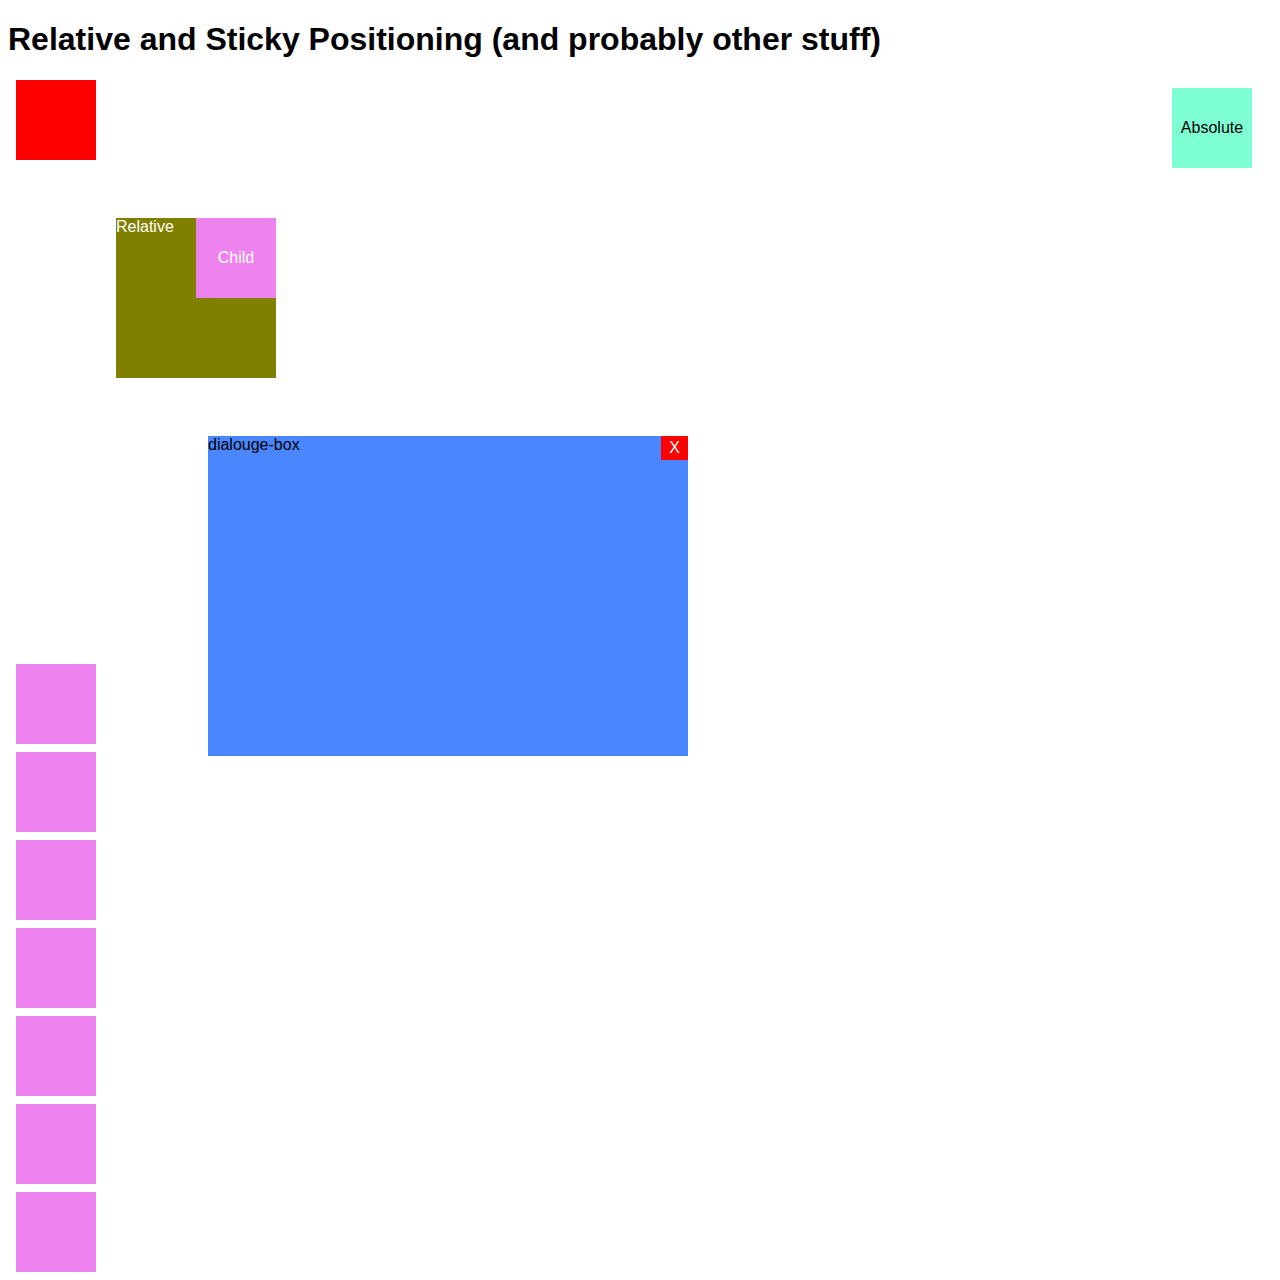
<file: DAY07/index.html>
<!DOCTYPE html>
<html lang="en">
<head>
    <meta charset="UTF-8">
    <meta name="viewport" content="width=device-width, initial-scale=1.0">
    <title>Document</title>
    <link rel="stylesheet" href="style.css">
</head>
<body>
    <h1>
        Relative and Sticky Positioning (and probably other stuff)
    </h1>

    <div class="box absolute">Absolute</div>  
    <div class="box fixed"></div>
    <div class="box relative">Relative
        <div class="box child">Child</div>
    </div>


    <div class="dialoug-box">dialouge-box<div 
        class="close-button">  X

    </div></div>

    <div class="box"></div>
    <div class="box"></div>
    <div class="box"></div>
    <div class="box"></div>
    <div class="box"></div>
    <div class="box"></div>
    <div class="box"></div>
</body>
</html>
</file>
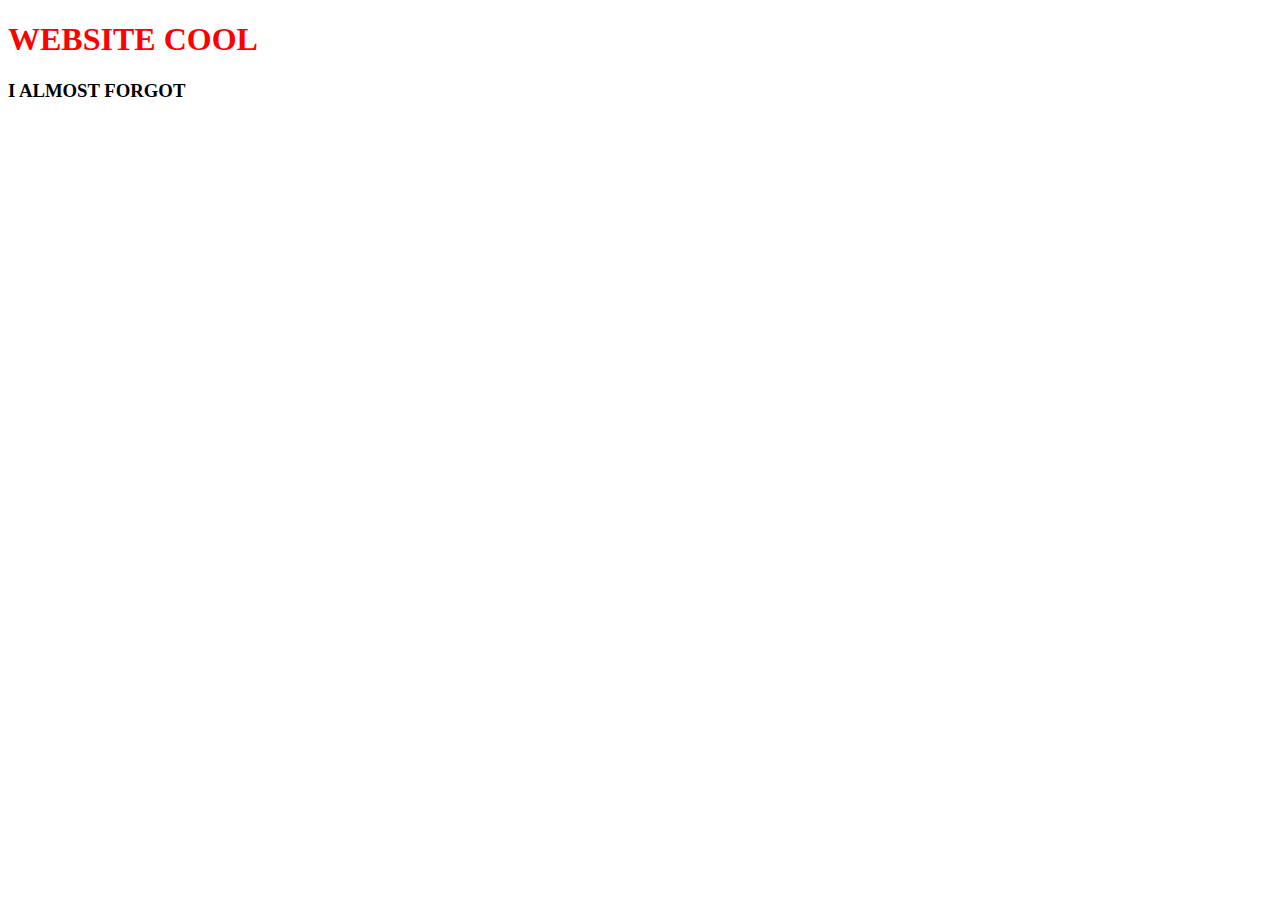
<file: DAY3/index.html>
<!DOCTYPE html>
<html lang="en">
<head>
    <meta charset="UTF-8">
    <meta name="viewport" content="width=device-width, initial-scale=1.0">
    <title>Document</title>
    <link rel="stylesheet" href="style.css">
    
</head>
<body>
    <h1>WEBSITE COOL
    </h1>

    <h3>
        I ALMOST FORGOT
    </h3>
</body>
</html>
</file>
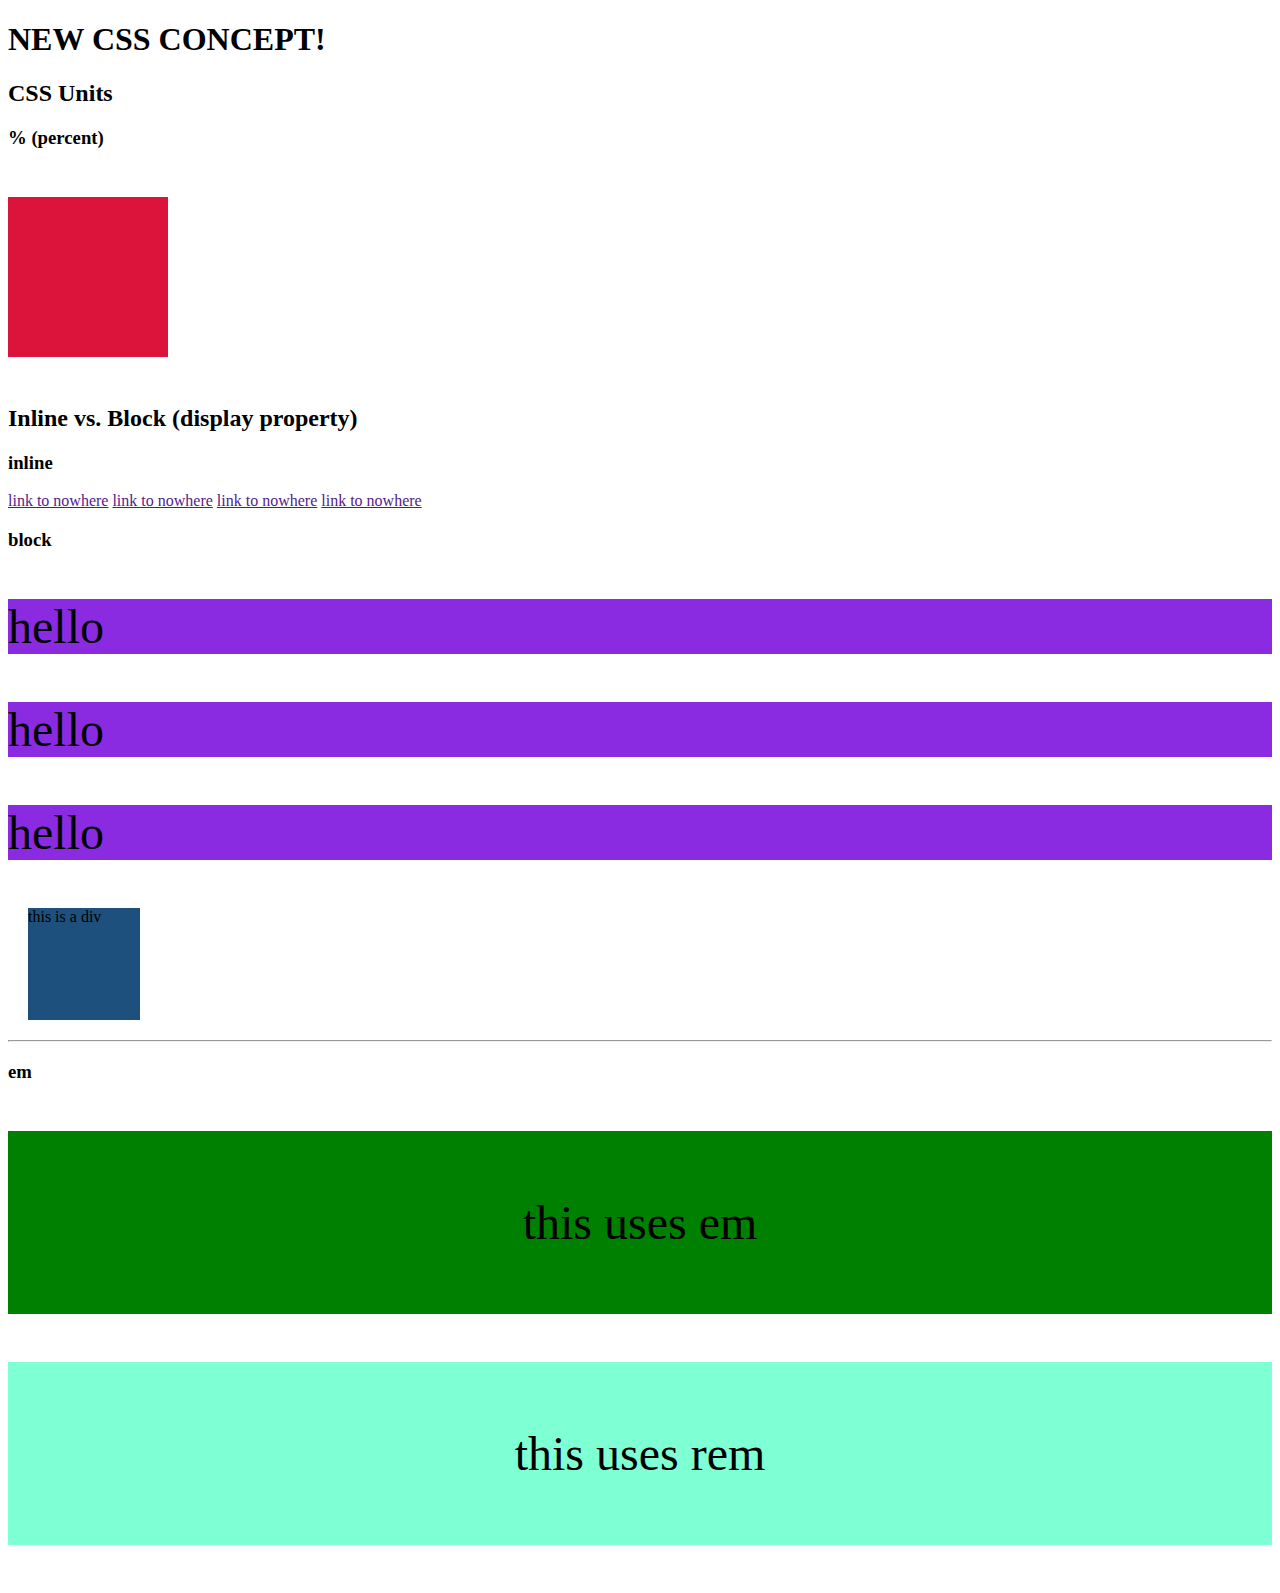
<file: DAY4/index.html>
<!DOCTYPE html>
<html lang="en">
<head>
    <meta charset="UTF-8">
    <meta name="viewport" content="width=device-width, initial-scale=1.0">
    <link rel="stylesheet" href="style.css">
    <title>NEW STUFF </title>
</head>

<body>
    <h1>NEW CSS CONCEPT!</h1>
    <h2>CSS Units</h2>
    <h3> % (percent)</h3>

    <p class="parent">
        <p class=""></p>
    </p>

    <h2>
        Inline vs. Block (display property)
    </h2>

    <h3>inline</h3>

    <a href="">link to nowhere</a>
    <a href="">link to nowhere</a>
    <a href="">link to nowhere</a>
    <a href="">link to nowhere</a>

    <h3>block</h3>
    <p>hello</p>
    <p>hello</p>
    <p>hello</p>


    <div class="box">this is a div</div>

    <hr>

    <h3>em</h3>

    <p class="em">this uses em</p>

    <p class="rem">this uses rem</p>




    
</body>
</html>
</file>
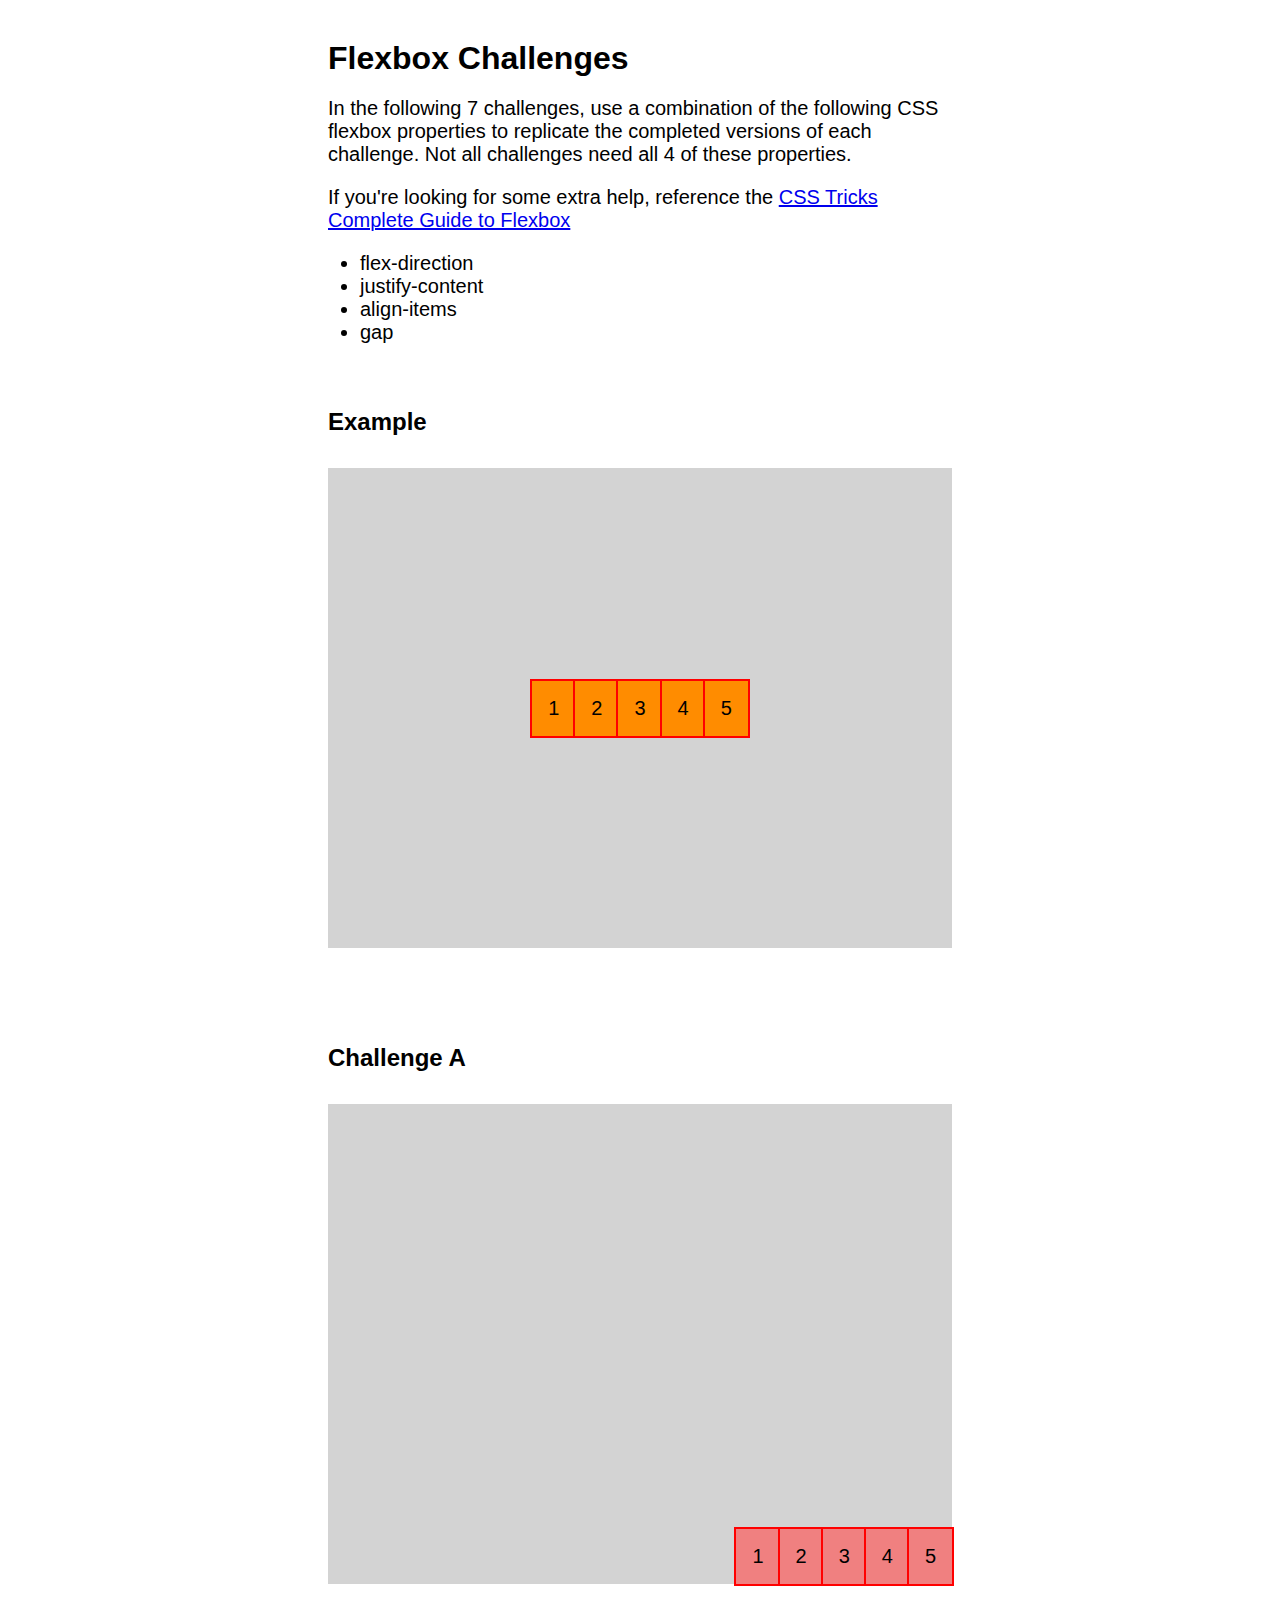
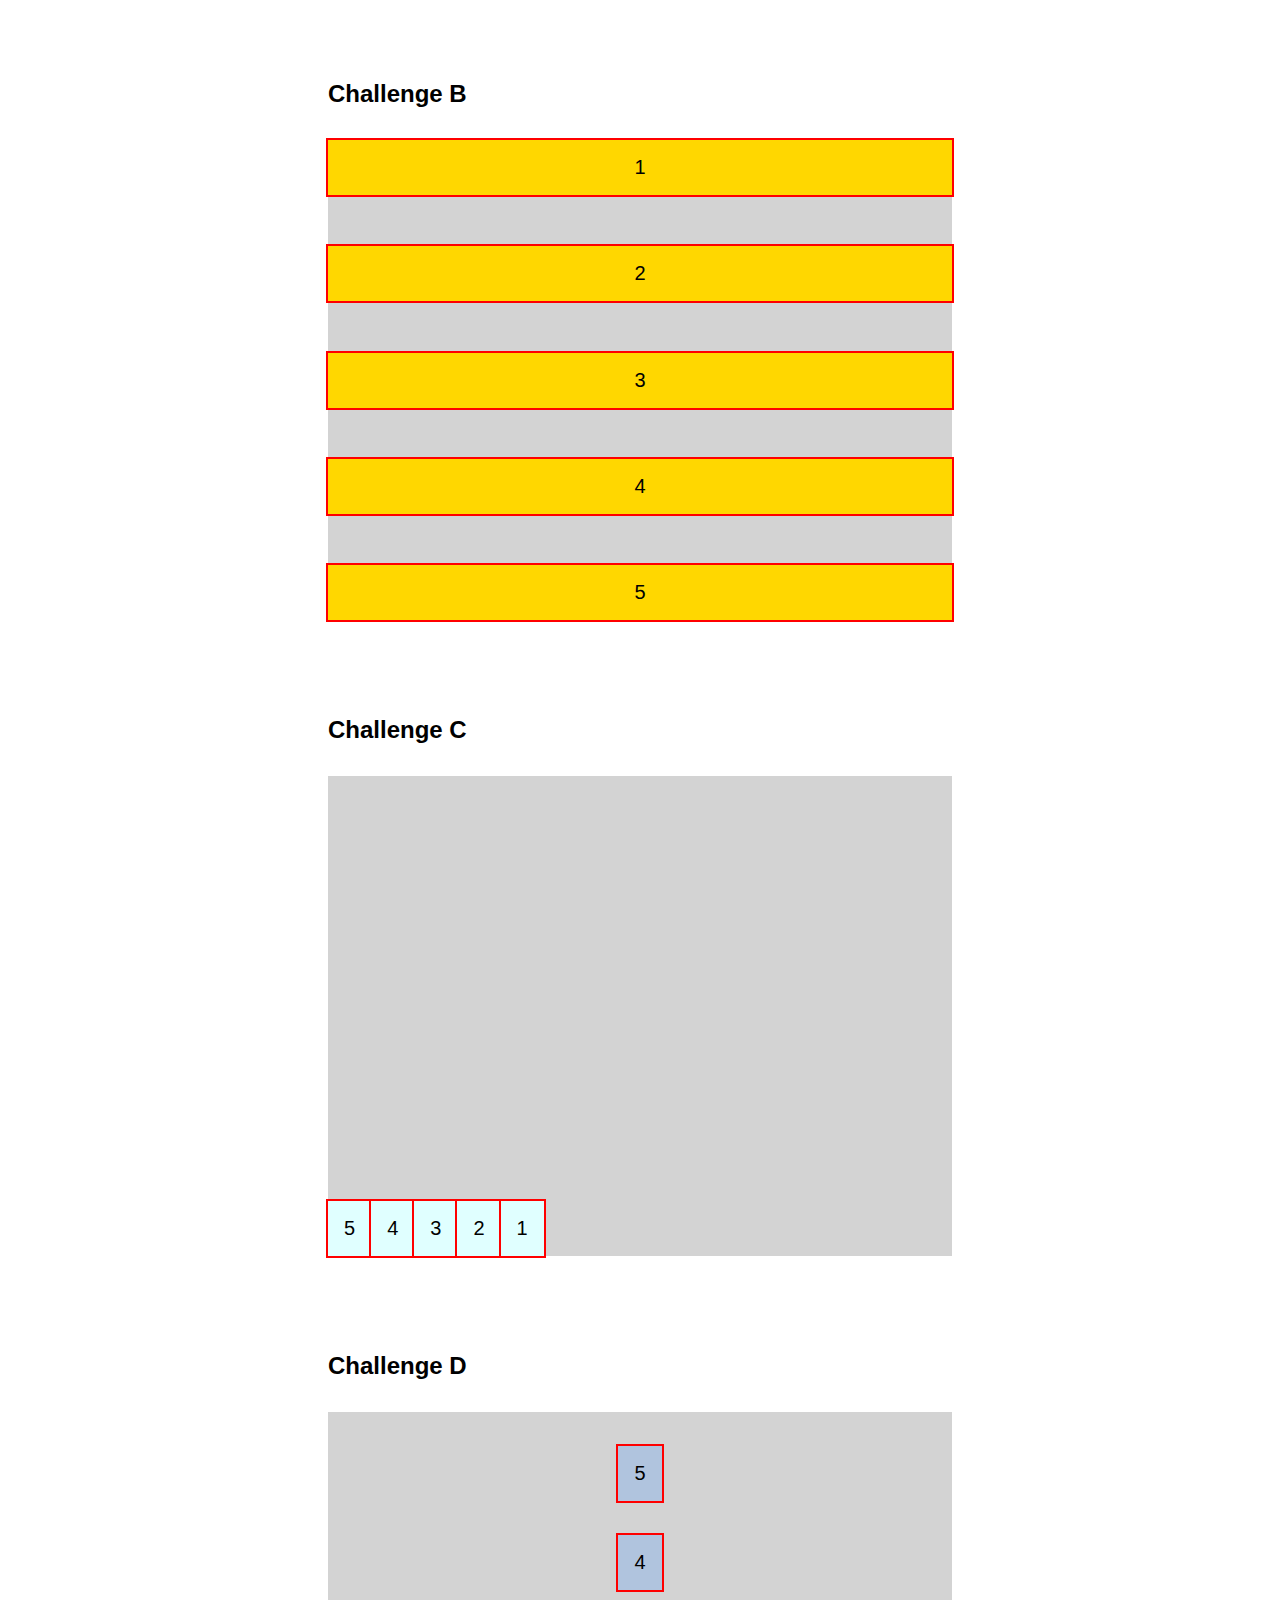
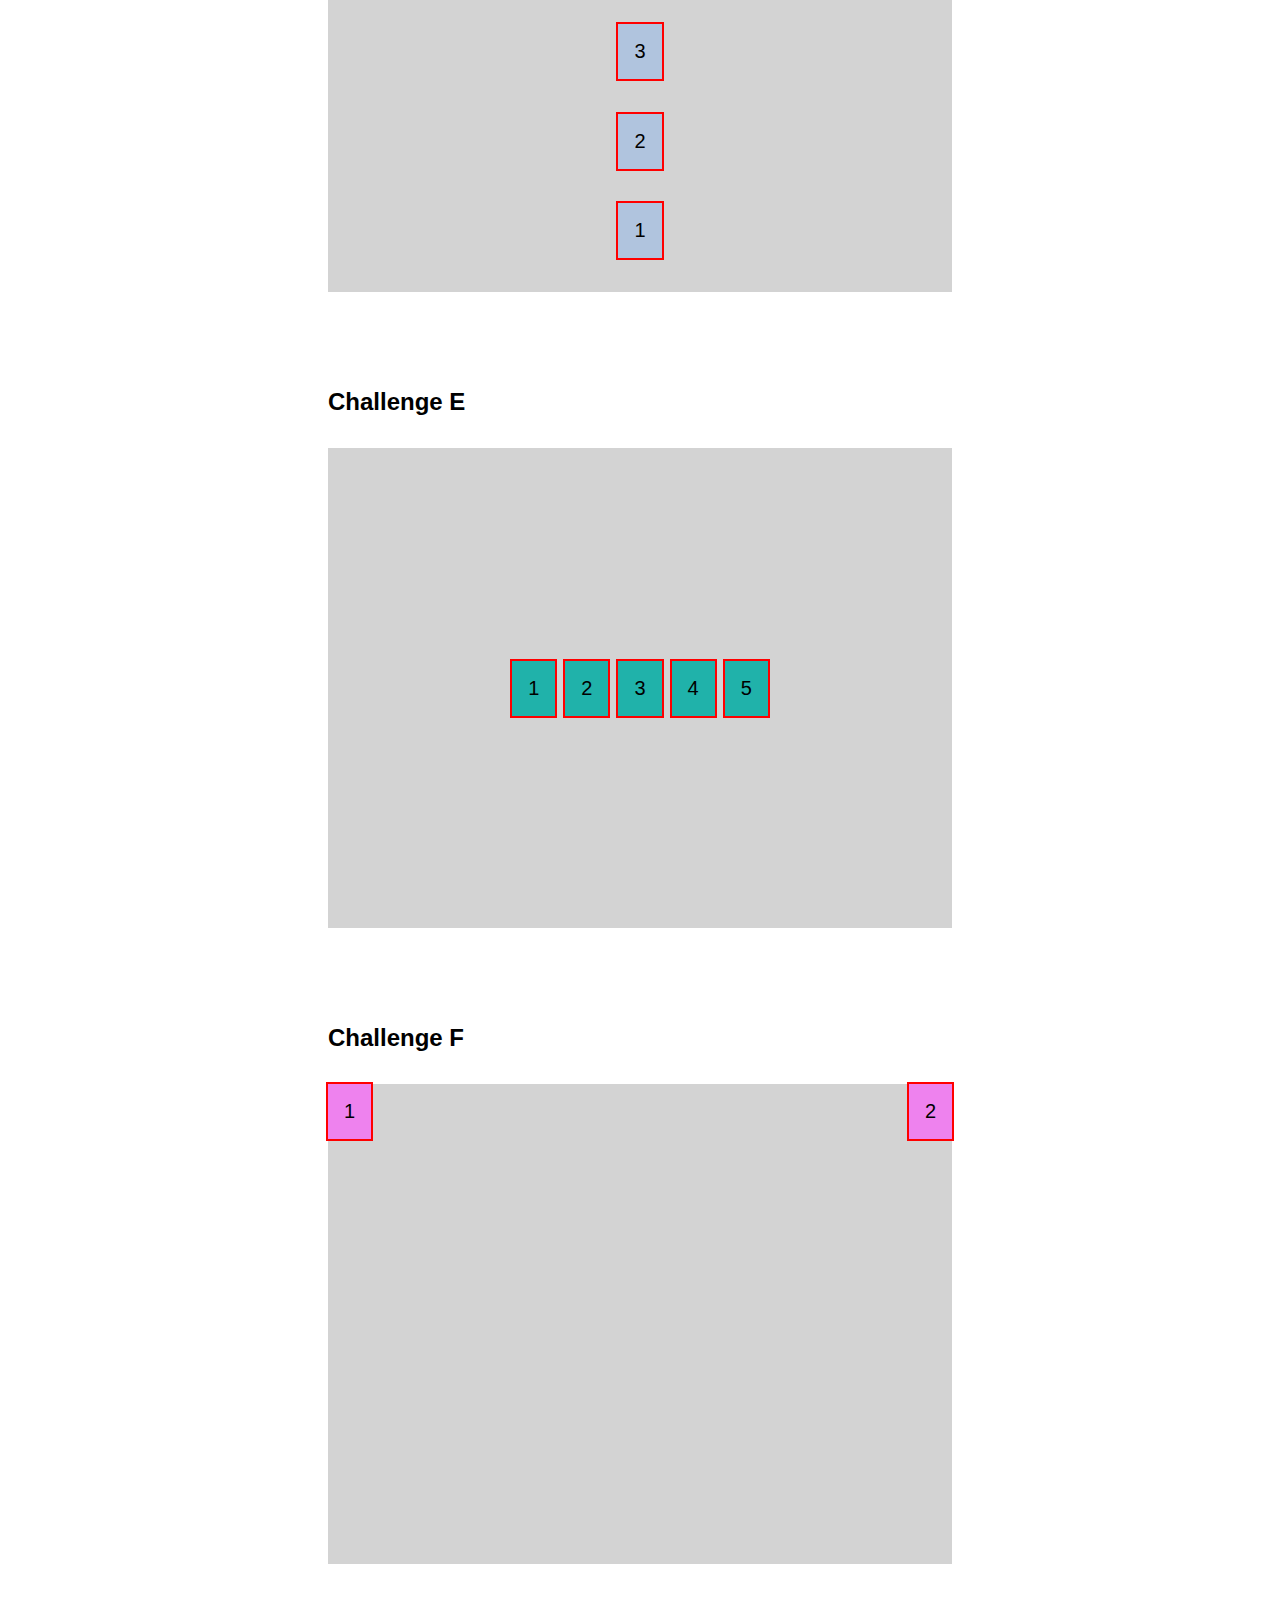
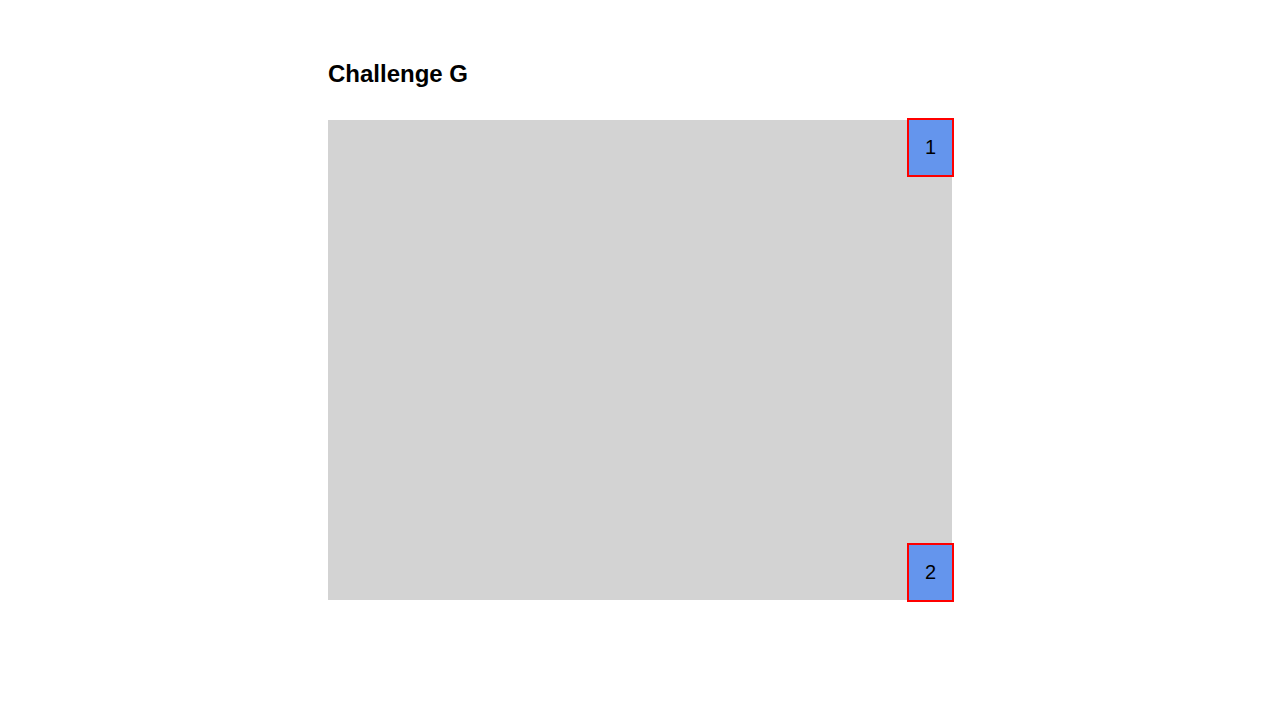
<file: Day12/flexbox-challenge/index.html>
<!DOCTYPE html>
<html lang="en">
<head>
    <meta charset="UTF-8">
    <meta name="viewport" content="width=device-width, initial-scale=1.0">
    <link rel="stylesheet" href="style.css">
    <title>Document</title>
</head>
<body>

    <header>
        <h1>Flexbox Challenges</h1>
        <p>In the following 7 challenges, use a combination of the following CSS flexbox properties to replicate the completed versions of each challenge. Not all challenges need all 4 of these properties.</p>
        <p>If you're looking for some extra help, reference the <a href="https://css-tricks.com/snippets/css/a-guide-to-flexbox/" target="_blank">CSS Tricks Complete Guide to Flexbox</a></p>
        <ul>
          <li>flex-direction</li>
          <li>justify-content</li>
          <li>align-items</li>
          <li>gap</li>
        </ul>
    </header>
    
    <section>
      <h2>Example</h2>
      <div class="container example">
          <div class="flex-item">1</div>
          <div class="flex-item">2</div>
          <div class="flex-item">3</div>
          <div class="flex-item">4</div>
          <div class="flex-item">5</div>
      </div>
    </section>
    
    <section>
      <h2>Challenge A</h2>
      <div class="container a">
          <div class="flex-item">1</div>
          <div class="flex-item">2</div>
          <div class="flex-item">3</div>
          <div class="flex-item">4</div>
          <div class="flex-item">5</div>
      </div>
    </section>
    
    <section>
      <h2>Challenge B</h2>
      <div class="container b">
          <div class="flex-item">1</div>
          <div class="flex-item">2</div>
          <div class="flex-item">3</div>
          <div class="flex-item">4</div>
          <div class="flex-item">5</div>
      </div>
    </section>
    
    <section>
      <h2>Challenge C</h2>
      <div class="container c">
          <div class="flex-item">1</div>
          <div class="flex-item">2</div>
          <div class="flex-item">3</div>
          <div class="flex-item">4</div>
          <div class="flex-item">5</div>
      </div>
    </section>
    
    <section>
      <h2>Challenge D</h2>
      <div class="container d">
          <div class="flex-item">1</div>
          <div class="flex-item">2</div>
          <div class="flex-item">3</div>
          <div class="flex-item">4</div>
          <div class="flex-item">5</div>
      </div>
    </section>
    
    <section>
      <h2>Challenge E</h2>
      <div class="container e">
          <div class="flex-item">1</div>
          <div class="flex-item">2</div>
          <div class="flex-item">3</div>
          <div class="flex-item">4</div>
          <div class="flex-item">5</div>
      </div>
    </section>
    
    <section>
      <h2>Challenge F</h2>
      <div class="container f">
          <div class="flex-item">1</div>
          <div class="flex-item">2</div>
      </div>
    </section>
    
    <section>
      <h2>Challenge G</h2>
      <div class="container g">
          <div class="flex-item">1</div>
          <div class="flex-item">2</div>
      </div>
    </section>  
    
</body>
</html>
</file>
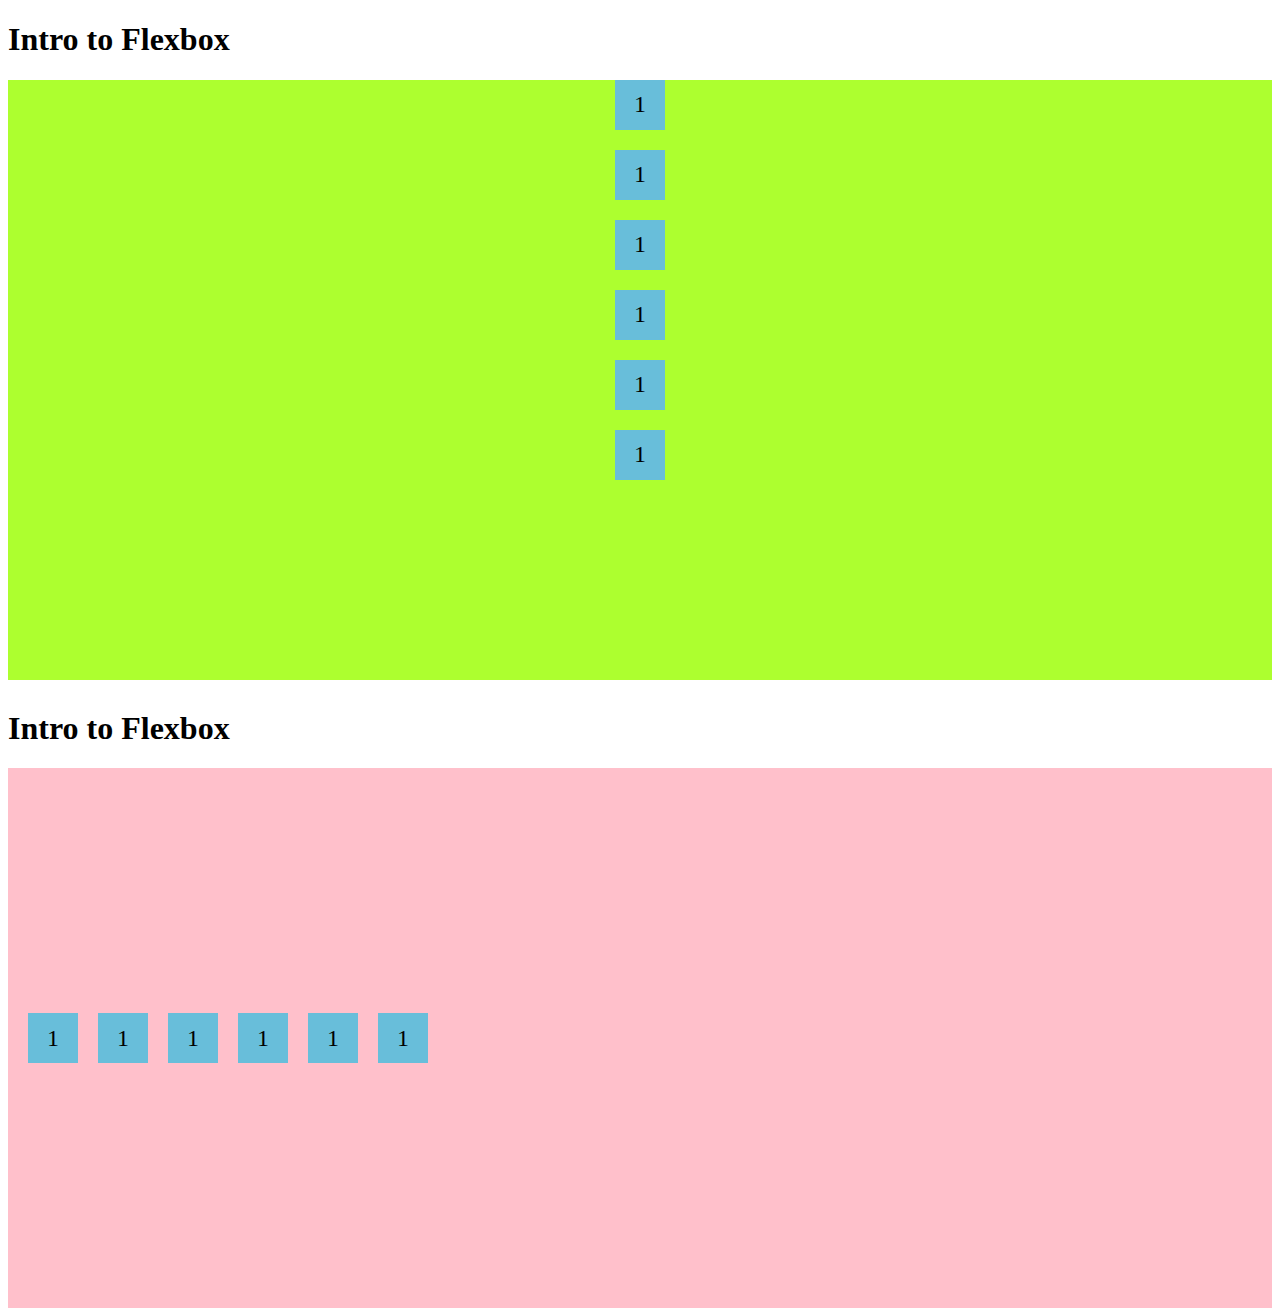
<file: Day12/Flexbox-intro/index.html>
<!DOCTYPE html>

<html lang="en">

<head>

    <meta charset="UTF-8">

    <meta name="viewport" content="width=device-width, initial-scale=1.0">

    <link rel="stylesheet" href="style.css">

    <title>Document</title>

</head>

<body>

    <h1>Intro to Flexbox</h1>

    <div class="flex-container-column">
        <div class="flex-item">1</div>
        <div class="flex-item">1</div>
        <div class="flex-item">1</div>
        <div class="flex-item">1</div>
        <div class="flex-item">1</div>
        <div class="flex-item">1</div>
    
    
    
    </div>

    <h1>Intro to Flexbox</h1>

    <div class="flex-container-row">
        <div class="flex-item">1</div>
        <div class="flex-item">1</div>
        <div class="flex-item">1</div>
        <div class="flex-item">1</div>
        <div class="flex-item">1</div>
        <div class="flex-item">1</div>
    
    
    
    </div>
</body>

</html>
</file>
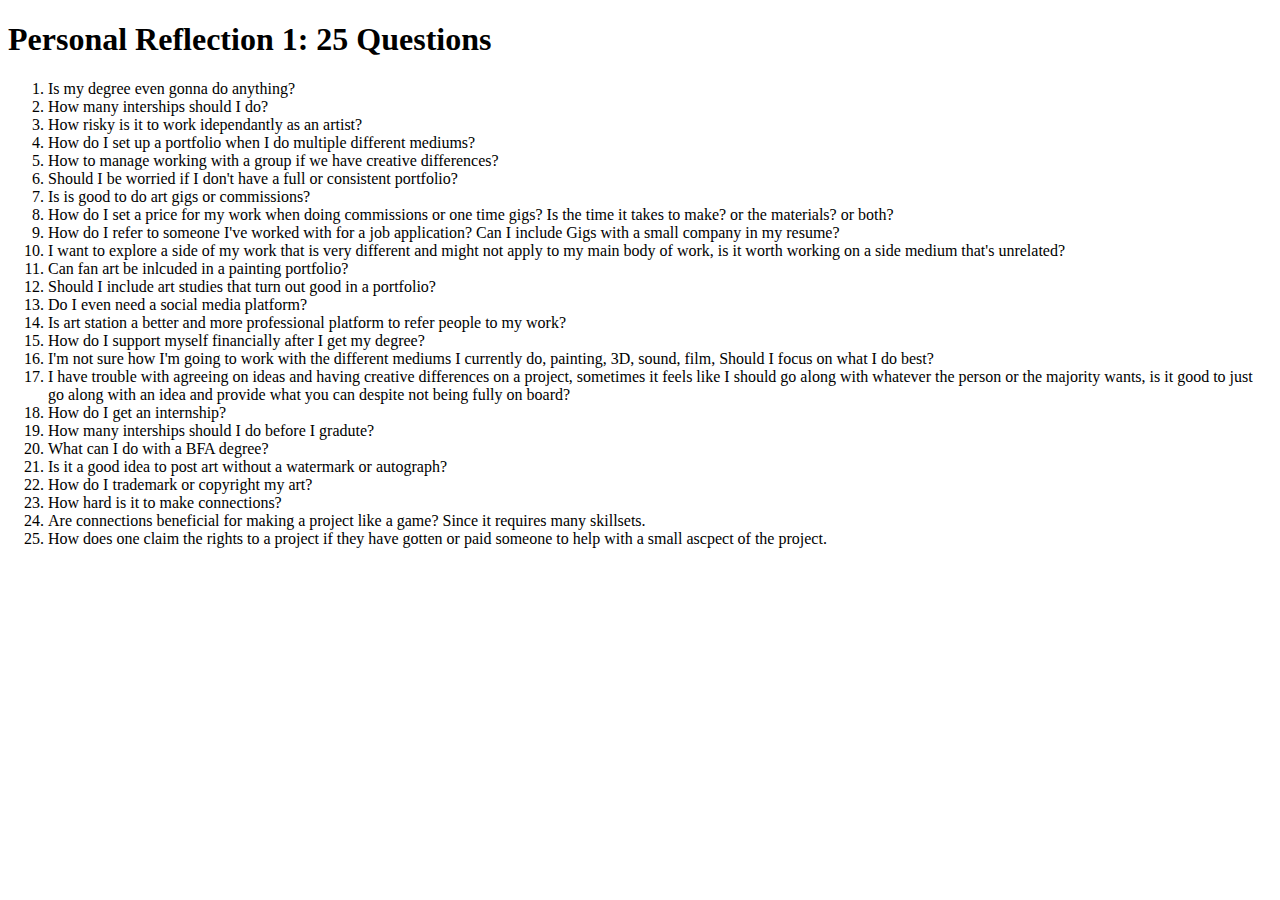
<file: 25.Q/25_QUESTIONS-Mohsen-Alansari.html>
<!DOCTYPE html>
<html lang="en">
<head>
 <meta charset="UTF-8">
 <meta name="viewport" content="width=device-width, initial-scale=1.0">
 <title>25 Questions</title>
</head>

<body>
 <h1>Personal Reflection 1: 25 Questions</h1>
 <ol>
 <li>Is my degree even gonna do anything?</li>
 <li>How many interships should I do?</li>
 <li>How risky is it to work idependantly as an artist?</li>
 <li>How do I set up a portfolio when I do multiple different mediums?</li>
 <li>How to manage working with a group if we have creative differences?</li>
 <li>Should I be worried if I don't have a full or consistent portfolio?</li>
 <li>Is is good to do art gigs or commissions?</li>
 <li>How do I set a price for my work when doing commissions or one time gigs? Is the time it takes to make? or the materials? or  both?</li>
 <li>How do I refer to someone I've worked with for a job application? Can I include Gigs with a small company in my resume?</li>
 <li>I want to explore a side of my work that is very different and might not apply to my main body of work, is it worth working on a side medium that's unrelated?</li>
 <li>Can fan art be inlcuded in a painting portfolio?</li>
 <li>Should I include art studies that turn out good in a portfolio?</li>
 <li>Do I even need a social media platform?</li>
 <li>Is art station a better and more professional platform to refer people to my work? </li>
 <li>How do I support myself financially after I get my degree?</li>
 <li>I'm not sure how I'm going to work with the different mediums I currently do, painting, 3D, sound, film, Should I focus on what I do best?</li>
 <li>I have trouble with agreeing on ideas and having creative differences on a project, sometimes it feels like I should go along with whatever the person or the majority wants, is it good to just go along with an idea and provide what you can despite not being fully on board?</li>
 <li>How do I get an internship?</li>
 <li>How many interships should I do before I gradute?</li>
 <li>What can I do with a BFA degree?</li>
 <li>Is it a good idea to post art without a watermark or autograph?</li>
 <li>How do I trademark or copyright my art?</li>
 <li>How hard is it to make connections?</li>
 <li>Are connections beneficial for making a project like a game? Since it requires many skillsets.</li>
 <li>How does one claim the rights to a project if they have gotten or paid someone to help with a small ascpect of the project.</li>
 </ol>

</body>
</html>
</file>
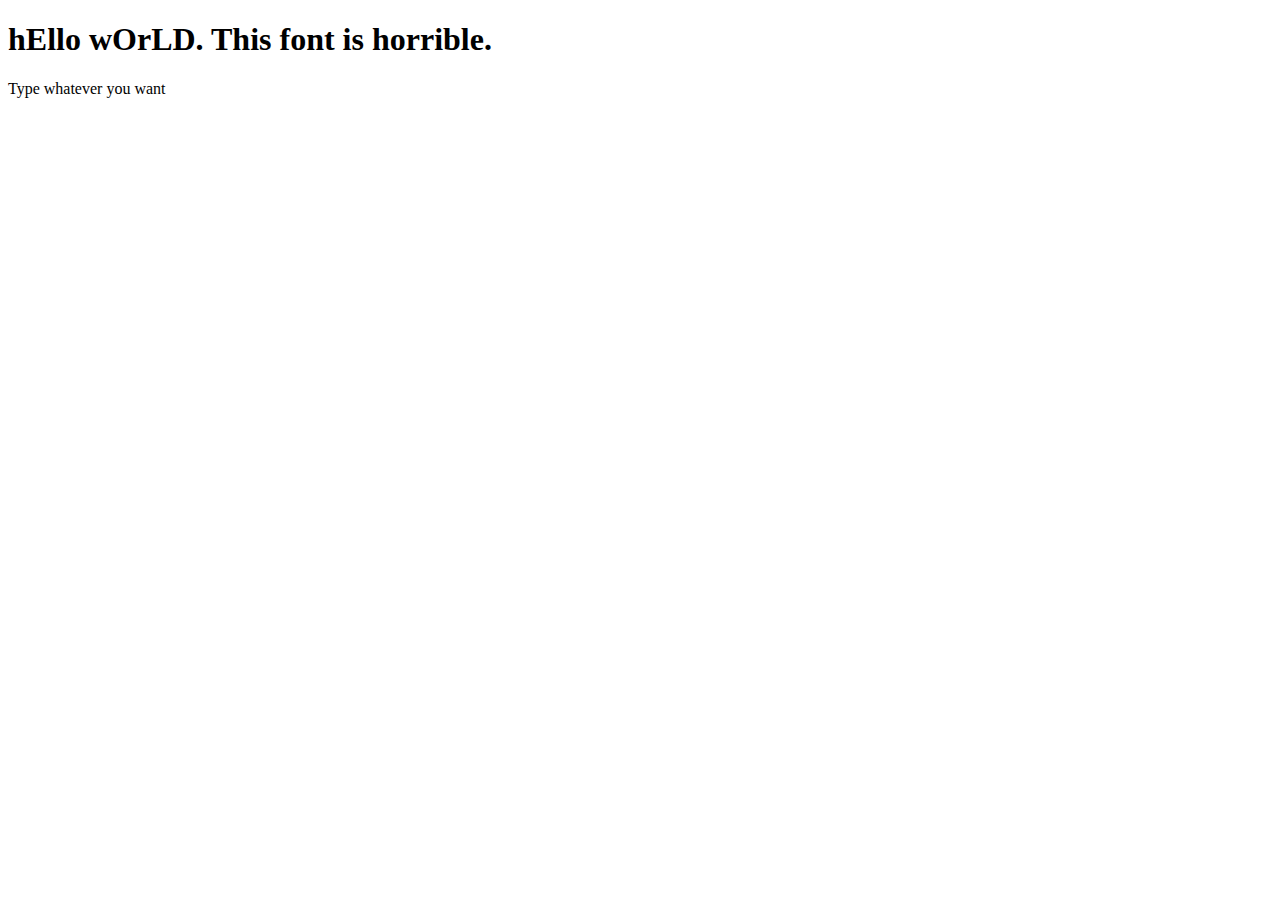
<file: DAY1/Helloworld.html>
<!DOCTYPE html> 
<html>
    <head>
        <title>
            Hello World!
        </title>
    </head>
    <body>
        <h1>
            hEllo wOrLD. This font is horrible. 
        </h1>
        <p> Type whatever you want</p>
    </body>
</html>
</file>
<file: DAY07/style.css>
body {
    font-family: Arial;

}

.box {
    background-color: violet;
    width: 5rem;
    height: 5rem;
    margin: 0.5rem;
    display: grid;
    place-items: center;
}

.absolute {
    background-color: aquamarine;
    position: absolute;
    right: 20px;
    top: 400;

}

.fixed {
    background-color: red;
    right: 0;
    bottom: 300;

}

.relative {
    background-color: olive;
    color: white;
    position: relative;

    left: 100px;
    top: 50px;
    width: 10rem;
    height: 10rem;

    display: block;
}

.child {
width: 50%;
height: 50%;
margin: 50%;
margin: 0;
position: absolute;
top: 0;
right: 0;
}

.dialoug-box {
    background-color: rgb(73, 134, 255);
    position: absolute;
    color: black;
    position: relative;
    left: 200px;
    top: 100px;
    width: 30rem;
    height: 20rem;
    display: flex;

}

.close-button {

    background-color: red;
    color: white;
  

margin: 0;
position: absolute;
top: 0px;
right: 0px;
padding: .5rem;
line-height: 0.5;

}
</file>
<file: DAY3/style.css>
h1{
    color: red;
}
img {
max-width: 100%;
}
</file>
<file: DAY4/style.css>
.box {
    width: 7rem;
    height: 7rem;
    background-color: rgb(30, 80, 125);
    border-radius: 50;
    margin: 20px;

}

.em {
    background-color: green;
    padding: 4rem;
    text-align: center;
}

.rem {
    background-color: aquamarine;
    padding: 4rem;
    text-align: center;
    
}

.parent {
    width: 10rem;
    height: 10rem;
    background-color: crimson;

}
.child {
    background-color: cornflowerblue;
    width: 90%;
    height: 90%;
    border: 3px solid limegreen;


}

p {
    font-size: 3rem;
}
p{
    background-color: blueviolet;
}
</file>
<file: Day12/flexbox-challenge/style.css>
/* 

Use a combination of the following CSS flexbox properties to replicate the
completed versions of each challenge. Not all challenges need all 4 of
these properties:

* flex-direction
* justify-content
* align-items
* gap

*/

/* Add your own CSS to the selectors below (.a, .b, .c, .d, .e) */
/* Each container already has display: flex */

.example {
    justify-content: center;
    align-items: center;
  }
  
  .a {
    /* your code here */
    justify-content: flex-end;
    align-items: flex-end;
  }
  
  .b {
    /* your code here */
  
    flex-direction: column;
   
    justify-content: space-between;

  }
  
  .c {
    /* your code here */
    align-items: flex-end;
    flex-direction: row-reverse;
    justify-content:flex-end ;
  }
  
  .d {
    /* your code here */
    align-items: center;
    flex-direction: column;
    justify-content:space-evenly ;
   flex-direction: column-reverse;
  }
  
  .e {
    /* your code here */
    align-items: center;
   
    justify-content: center;
    gap: 10px;
  }
  
  .f {
    /* your code here */
    justify-content: space-between;
    align-items: flex-start;
    
  }
  
  .g {
    /* your code here */
    justify-content: space-between;
    align-items: flex-end;
    flex-direction: column;

  }
  
  /* Don't change any CSS below this line */
  
  * {
      margin: 0;
      padding: 0;
      box-sizing: border-box;
  }
  
  body {
      font-family: Arial;
      max-width: 40rem;
      margin: 0 auto;
      padding: .5rem;
  }
  
  p {
    font-size: 1.25rem;
    margin: 1em 0;
  }
  
  ul {
    margin-left: 2rem;
    font-size: 1.25rem;
  }
  
  header {
      padding: 2rem 0;
  }
  
  section {
    margin-bottom: 6rem;
  }
  
  section h2 {
    margin: 2rem 0;
  }
  
  .container {
      display: flex;
      background-color: lightgray;
      height: 30rem;
  }
  
  .flex-item {
      padding: 1rem;
      font-size: 1.25rem;
      outline: 2px solid red;
      text-align: center;
  }
  
  .example .flex-item {background-color: darkorange;}
  .a .flex-item {background-color: lightcoral;}
  .b .flex-item {background-color: gold;}
  .c .flex-item {background-color: lightcyan;}
  .d .flex-item {background-color: lightsteelblue;}
  .e .flex-item {background-color: lightseagreen;}
  .f .flex-item {background-color: violet;}
  .g .flex-item {background-color: cornflowerblue;}
</file>
<file: Day12/Flexbox-intro/style.css>
.flex-container-row {
 
    display: flex;
flex-direction: row;
background-color: pink;
justify-content: flex-start;
align-items: center;
align-content: center;

flex-wrap: wrap;



gap: 20px;



padding: 20px;
height: 500px;
}


.flex-container-column{

    background-color: greenyellow;
    margin-bottom: 30px;
    display: flex;
    flex-direction: column;
    gap: 20px;
    height: 600px;
    align-items: center;
}

.flex-item {
    
    width: 50px;
   height: 50px;
    background-color: #68beda;
   
    font-size: 1.5rem;
display: flex;
justify-content: center;
align-items: center;

}
</file>
